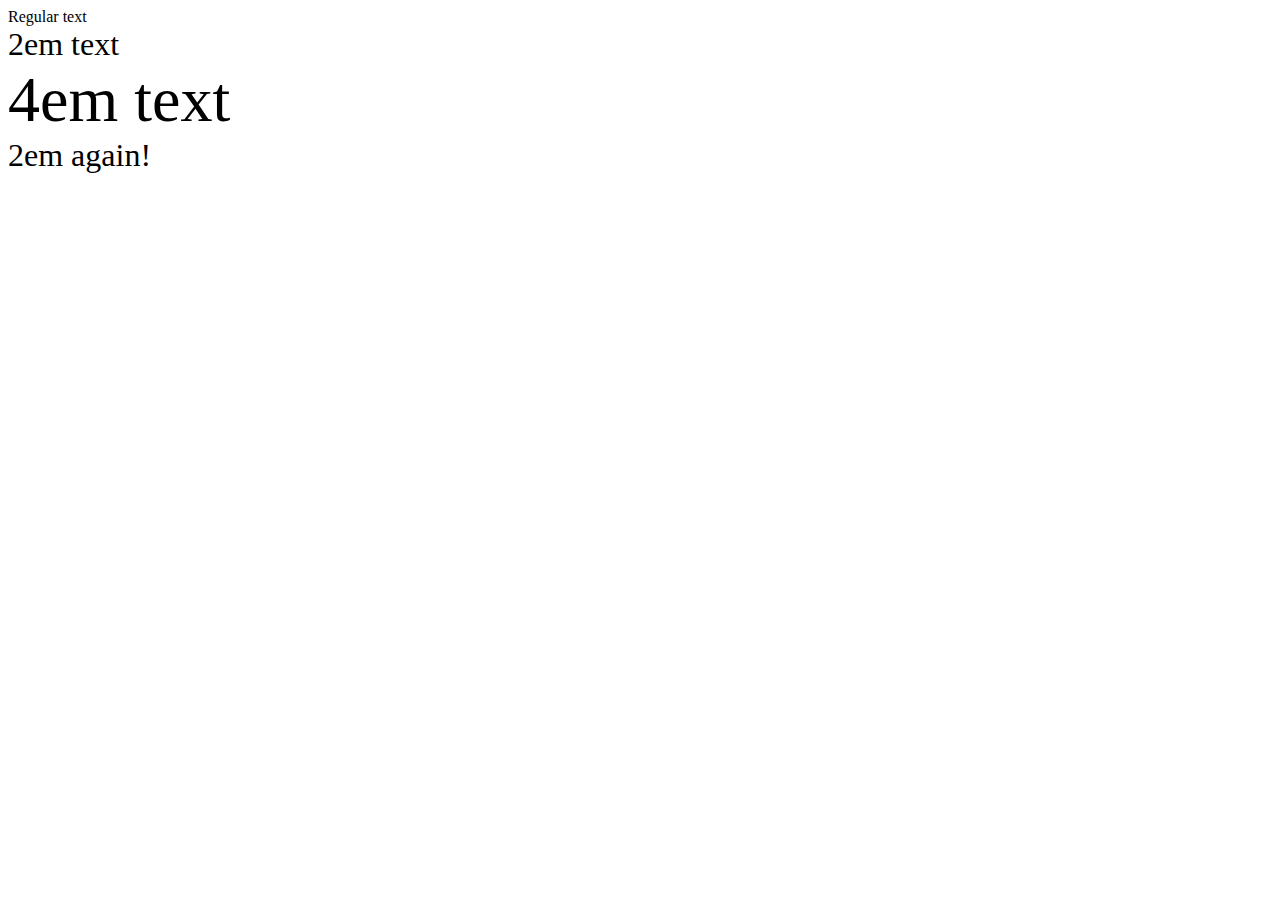
<file: examples/Lecture18/font-size-before.html>
<!DOCTYPE html>
<html>
<head>
<meta charset="utf-8">
<title>Setting Font Size</title>
<style>
body {
  font-size: 100%;
}
</style>
</head>
<body>
<div>Regular text</div>
<div style="font-size: 2em;">2em text
  <div style="font-size: 2em;">4em text
    <div style="font-size: .5em;">2em again!</div>
  </div>
</div>
</body>
</html>
</file>
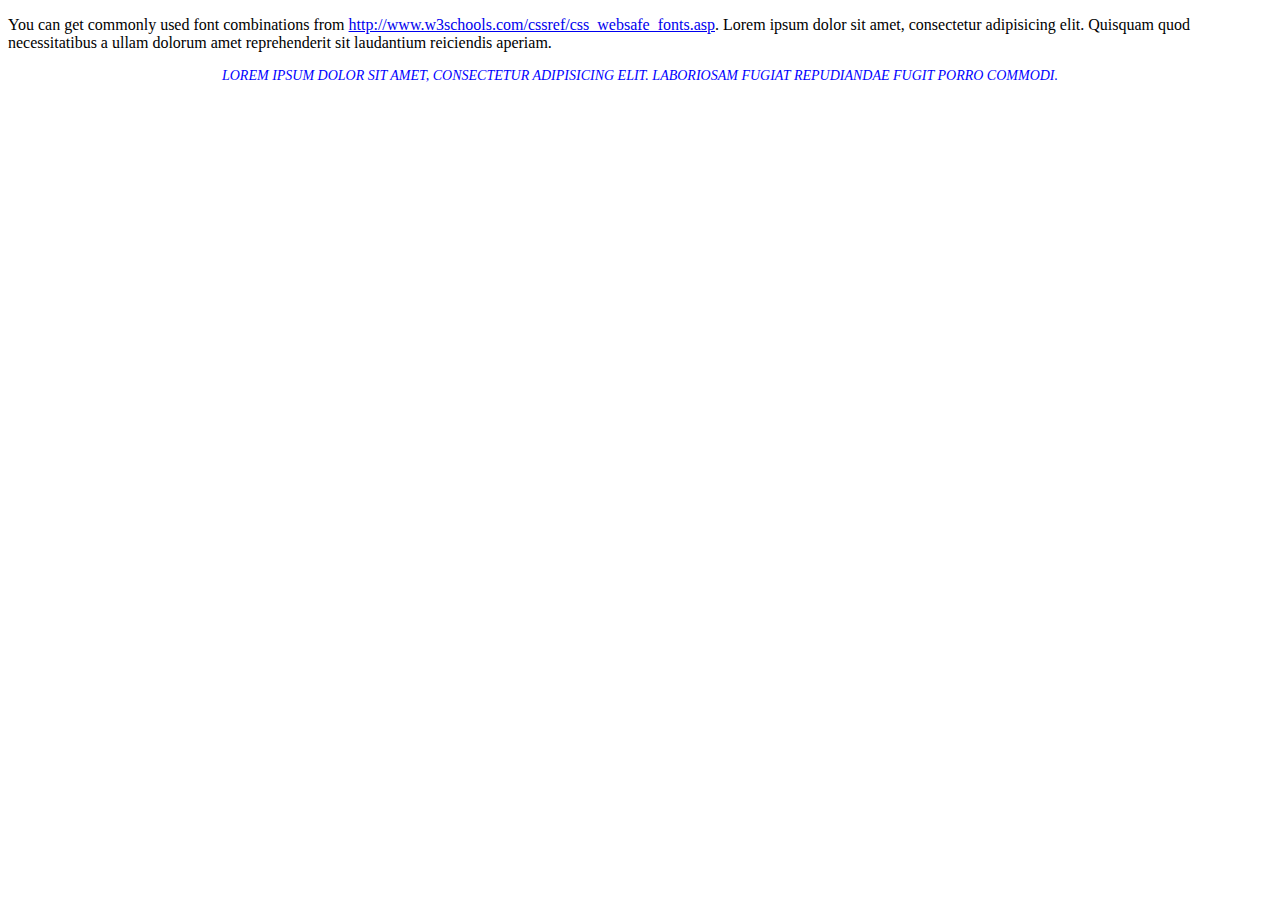
<file: examples/Lecture18/styling-text-before.html>
<!DOCTYPE html>
<html>
<head>
<meta charset="utf-8">
<title>Styling Text</title>
<style>
.style {
  font-family: "Times New Roman", times, serif;
  color: #0000ff;
  font-style: italic;
  font-weight: lighter;
  font-size: 14px;
  text-transform: uppercase;
  text-align: center;
}
</style>
</head>
<body>
<p>You can get commonly used font combinations from <a href="http://www.w3schools.com/cssref/css_websafe_fonts.asp">http://www.w3schools.com/cssref/css_websafe_fonts.asp</a>. Lorem ipsum dolor sit amet, consectetur adipisicing elit. Quisquam quod necessitatibus a ullam dolorum amet reprehenderit sit laudantium reiciendis aperiam. </p>
<p class="style">Lorem ipsum dolor sit amet, consectetur adipisicing elit. Laboriosam fugiat repudiandae fugit porro commodi.</p>
</body>
</html>
</file>
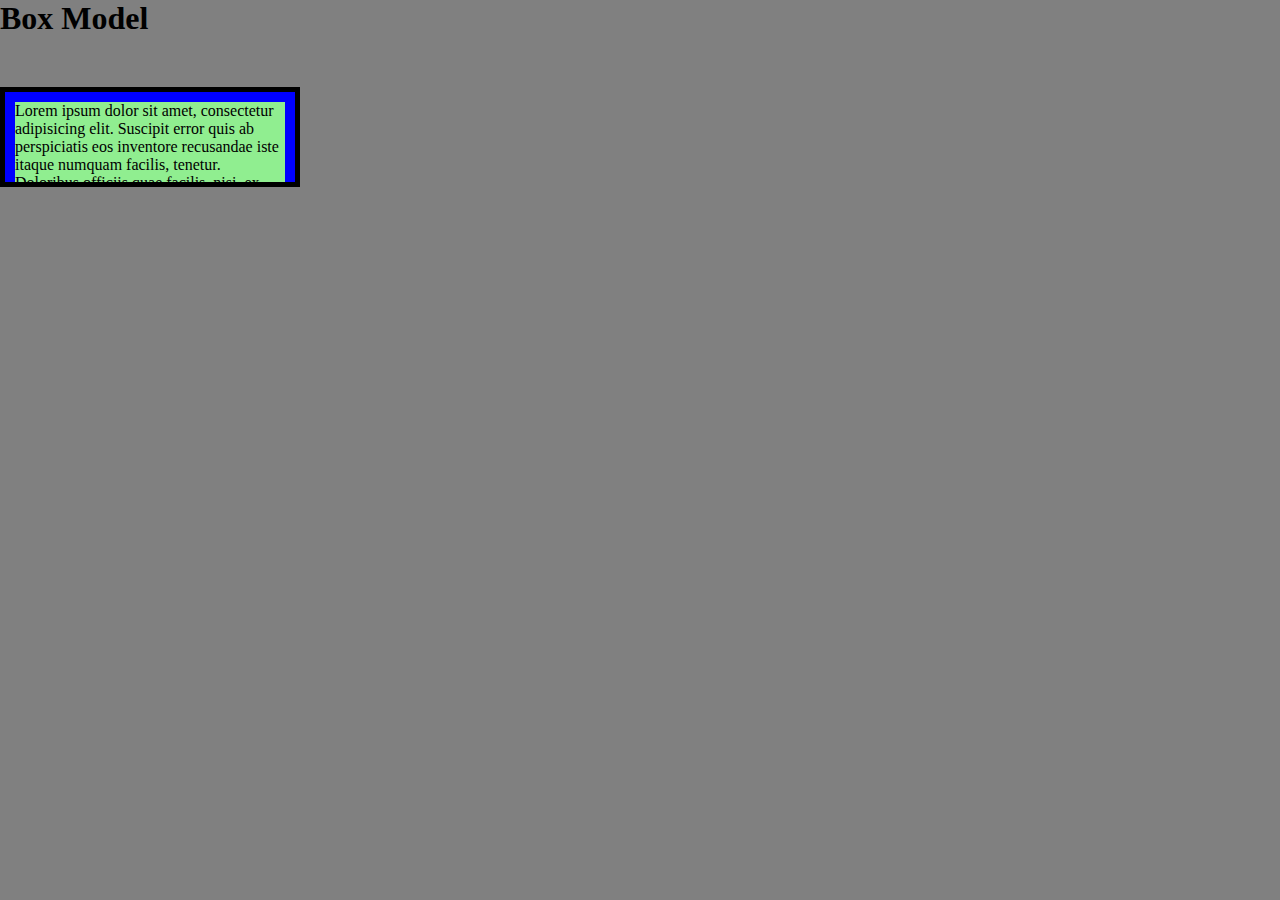
<file: examples/Lecture19/box-model-before.html>
<!DOCTYPE html>
<html>
<head>
<meta charset="utf-8">
<title>The Box Model</title>
<style>
/*use the * function to create inherited attributes*/
*{
  box-sizing: border-box;
  margin: 0;
  padding: 0;
}

body {
  background-color: gray;
}

#box {
  background-color: blue;
  padding: 10px 10px 10px 10px; /*top, right, bottom, left*/
  border: 5px solid black;
  width: 300px;
  height: 100px;
  margin-top: 50px;
  overflow: auto;

}
#content {
  background-color: #90EE90; //green
}

h1 {
  margin-bottom: 30px;
}

</style>
</head>
<body>

<h1>Box Model</h1>

<div id="box">
  <div id="content">Lorem ipsum dolor sit amet, consectetur adipisicing elit. Suscipit error quis ab perspiciatis eos inventore recusandae iste itaque numquam facilis, tenetur. Doloribus officiis quae facilis, nisi, ex similique. Animi, perferendis.
  </div>
</div>


</body>
</html>
</file>
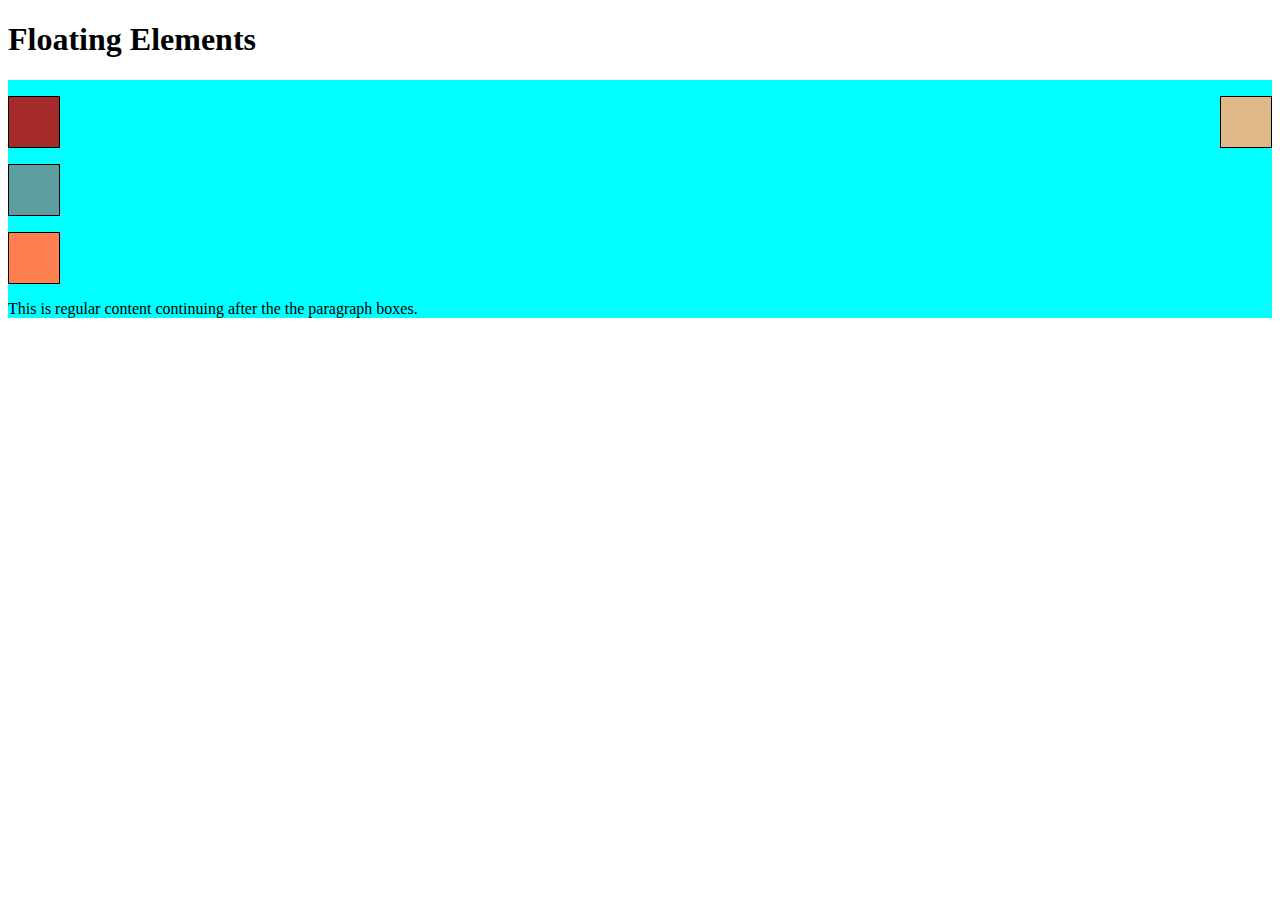
<file: examples/Lecture21/floating-before.html>
<!DOCTYPE html>
<html>
<head>
<meta charset="utf-8">
<title>Floating Elements</title>
<style>

div {
  background-color: #00FFFF;
}
p {
  width: 50px;
  height: 50px;
  border: 1px solid black;
}

#p1 {
  background-color: #A52A2A;
  float: left;
}
#p2 {
  background-color: #DEB887;
  float: right;
}
#p3 {
  background-color: #5F9EA0;
  clear: both;
}
#p4 {
  background-color: #FF7F50;
}

section {
  clear: left;
}

</style>
</head>
<body>
<h1>Floating Elements</h1>

<div>
  <p id="p1"></p>
  <p id="p2"></p>
  <p id="p3"></p>
  <p id="p4"></p>
  <section>This is regular content continuing after the the paragraph boxes.</section>
</div>


</body>
</html>
</file>
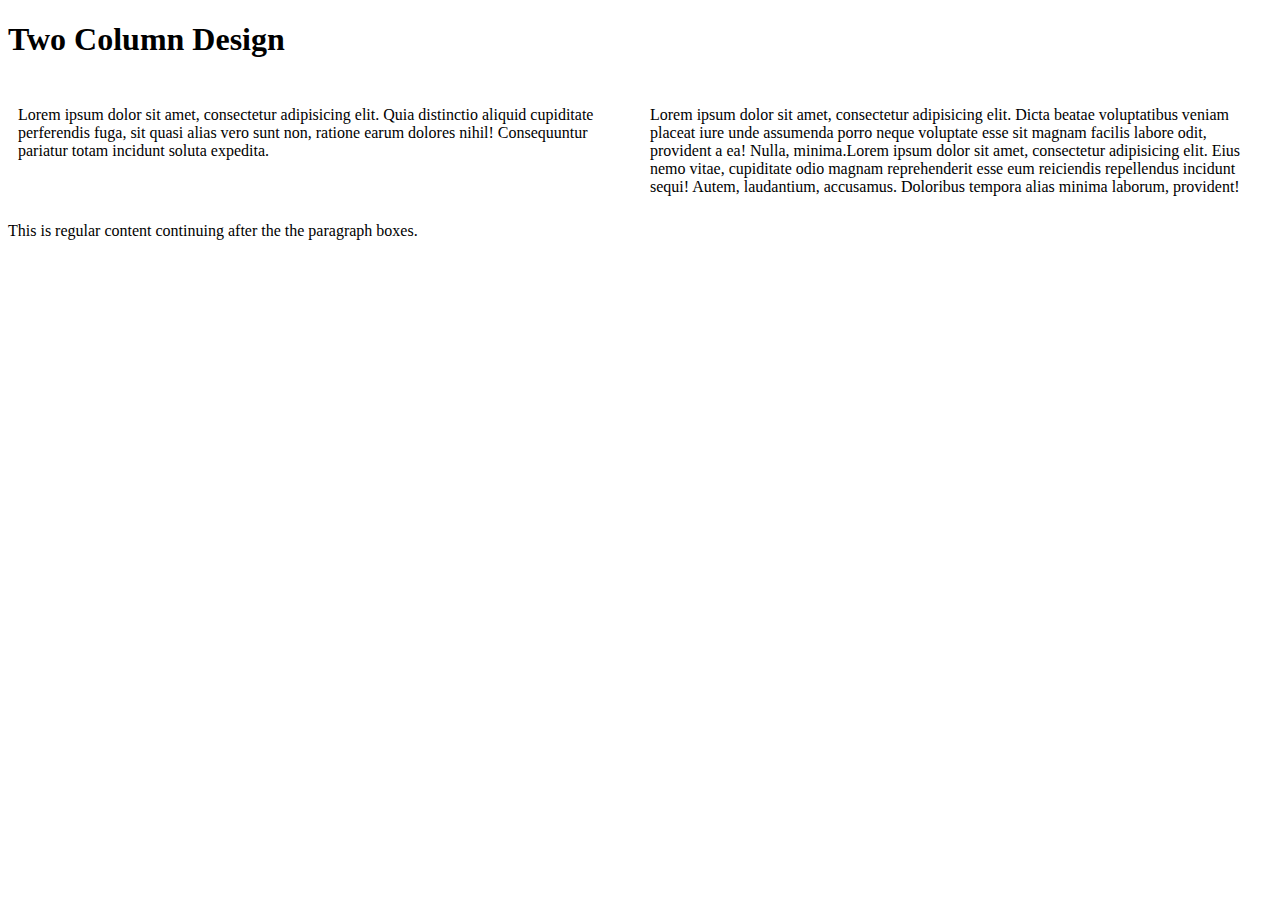
<file: examples/Lecture21/two-column-before.html>
<!DOCTYPE html>
<html>
<head>
<meta charset="utf-8">
<title>Two Column Design</title>
<style>

* {
  box-sizing: border-box;
}

div {
  /*background-color: #00FFFF;*/
}
p {
  width: 50%;
  /*border: 1px solid black;*/
  float: left;
  padding: 10px;
}

#p1 {
  /*background-color: #A52A2A;*/
}
#p2 {
  /*background-color: #DEB887;*/
}

section{
  clear: left;
}

</style>
</head>
<body>
<h1>Two Column Design</h1>

<div>
  <p id="p1">Lorem ipsum dolor sit amet, consectetur adipisicing elit. Quia distinctio aliquid cupiditate perferendis fuga, sit quasi alias vero sunt non, ratione earum dolores nihil! Consequuntur pariatur totam incidunt soluta expedita.</p>
  <p id="p2">Lorem ipsum dolor sit amet, consectetur adipisicing elit. Dicta beatae voluptatibus veniam placeat iure unde assumenda porro neque voluptate esse sit magnam facilis labore odit, provident a ea! Nulla, minima.Lorem ipsum dolor sit amet, consectetur adipisicing elit. Eius nemo vitae, cupiditate odio magnam reprehenderit esse eum reiciendis repellendus incidunt sequi! Autem, laudantium, accusamus. Doloribus tempora alias minima laborum, provident!</p>
  <section>This is regular content continuing after the the paragraph boxes.</section>
</div>


</body>
</html>
</file>
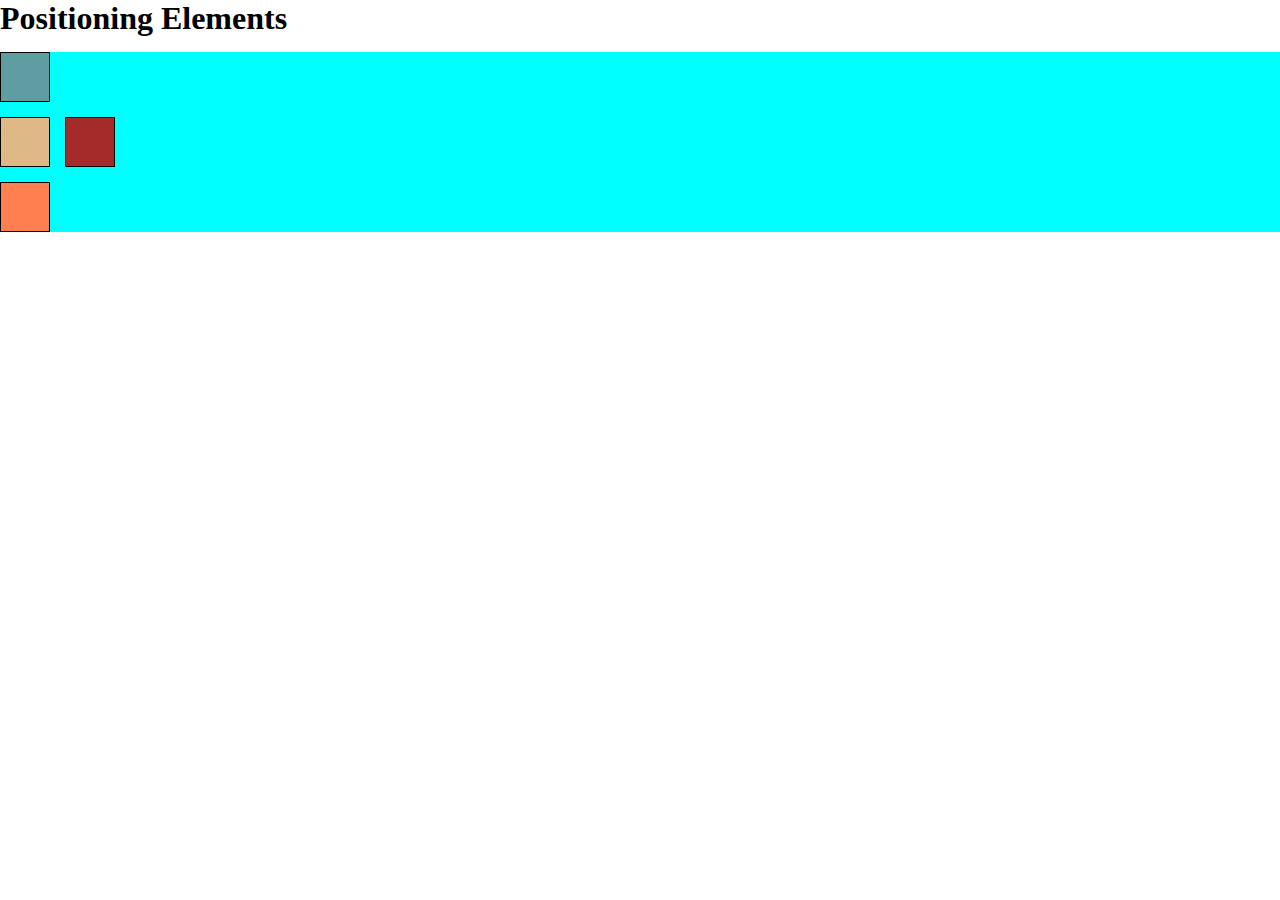
<file: examples/Lecture22/positioning-before.html>
<!DOCTYPE html>
<html>
<head>
<meta charset="utf-8">
<title>Positioning Elements</title>
<style>
* {
  box-sizing: border-box;
  margin: 0;
  padding: 0;
}
h1 {
  margin-bottom: 15px;
}

div#container {
  background-color: #00FFFF;
  position: relative;
}
p {
  width: 50px;
  height: 50px;
  border: 1px solid black;
  margin-bottom: 15px;
}
#p1 {
  background-color: #A52A2A;
  position: relative;
  top: 65px;
  left: 65px;
}
#p2 {
  background-color: #DEB887;
}
#p3 {
  background-color: #5F9EA0;
  position: absolute;
  top: 0;
  left: 0;
}
#p4 {
  background-color: #FF7F50;
}

</style>
</head>
<body>
<h1>Positioning Elements</h1>

<div id="container">
  <p id="p1"></p>
  <p id="p2"></p>
  <p id="p3"></p>
  <p id="p4"></p>
</div>

</body>
</html>
</file>
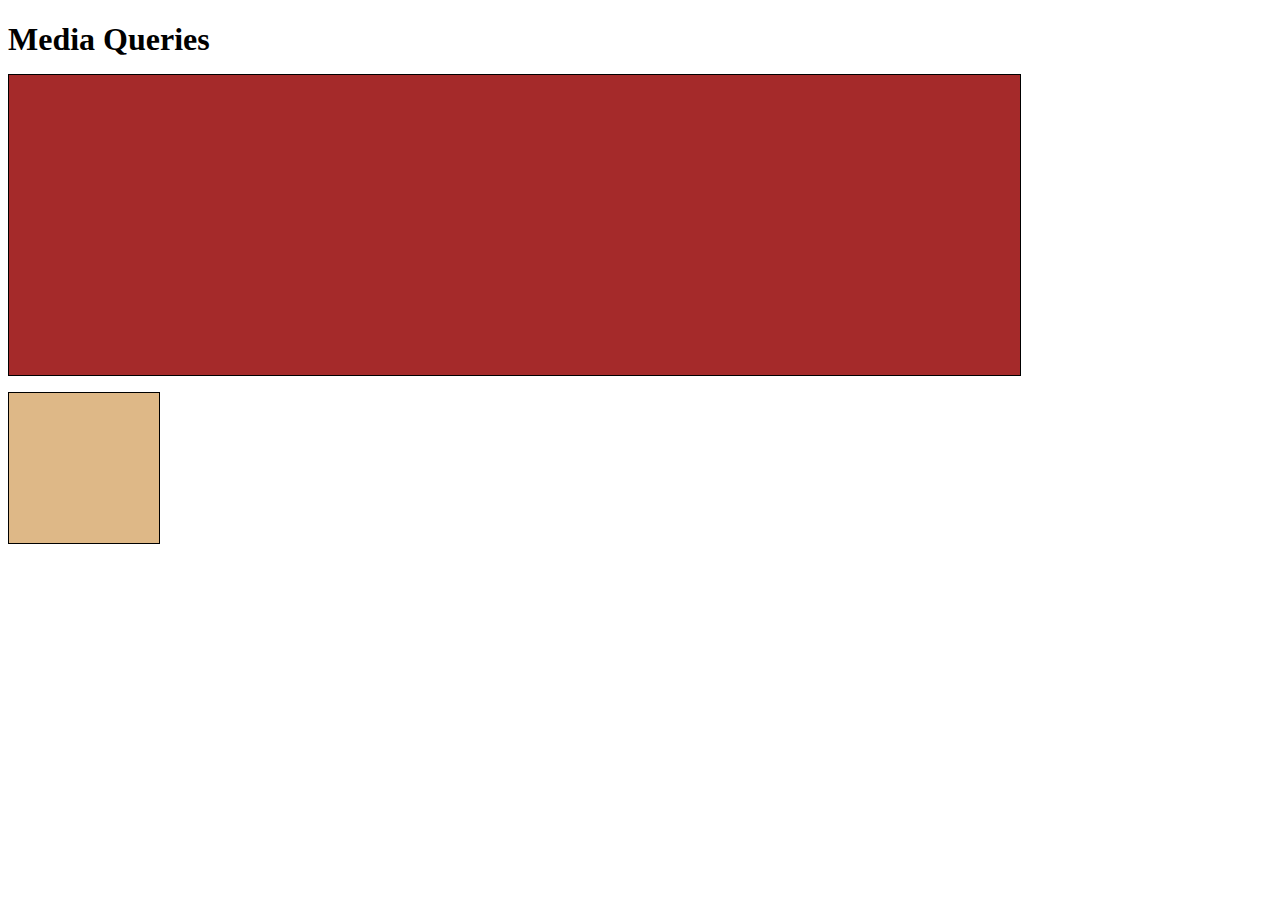
<file: examples/Lecture23/media-queries-before.html>
<!DOCTYPE html>
<html>
<head>
<meta charset="utf-8">
<title>Media Queries</title>
<style>

/********** Base styles **********/
h1 {
  margin-bottom: 15px;
}

p {
  border: 1px solid black;
  margin-bottom: 15px;
}
#p1 {
  background-color: #A52A2A;
  width: 300px;
  height: 300px;
}
#p2 {
  background-color: #DEB887;
  width: 50px;
  height: 50px;
}

/********** Large devices only **********/
@media (min-width: 1200px) {
  #p1 {
    width: 80%;
  }
  #p2 {
    width: 150px;
    height: 150px;
  }
}


/********** Medium devices only **********/
@@media (min-width: 992px) and (max-width: 1199px) {
  #p1 {
    width: 50%;
  }
  #p2 {
    width: 100px;
    height: 100px;
  }
}



</style>
</head>
<body>
<h1>Media Queries</h1>

<p id="p1"></p>
<p id="p2"></p>

</body>
</html>
</file>
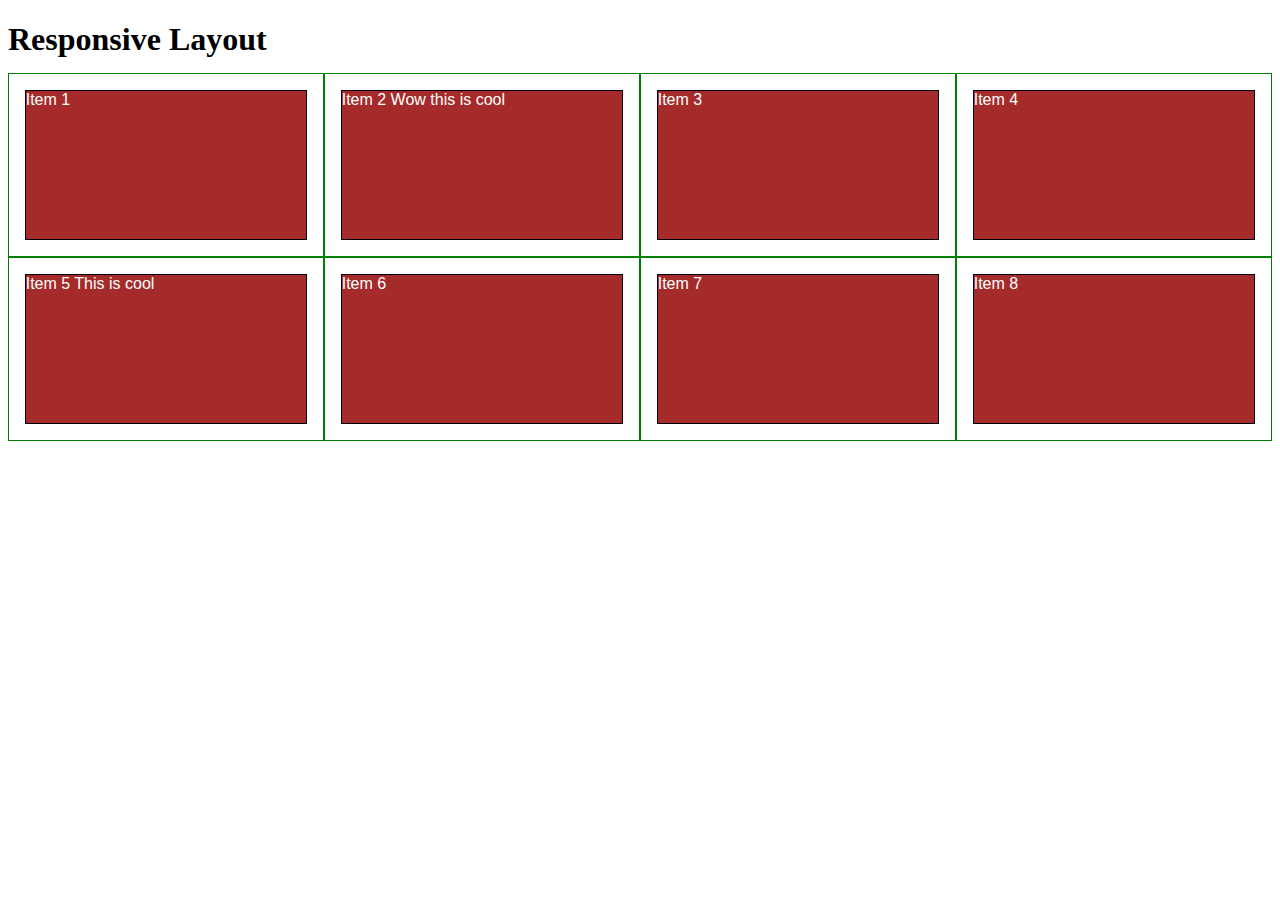
<file: examples/Lecture24/responsive-before.html>
<!DOCTYPE html>
<html>
<head>
<meta charset="utf-8">
<meta name="viewport" content="width=device-width, initial-scale=1">
<title>Responsive Layout</title>
<style>

/********** Base styles **********/
* {
  box-sizing: border-box;
}
h1 {
  margin-bottom: 15px;
}

p {
  border: 1px solid black;
  background-color: #A52A2A;
  width: 90%;
  height: 150px;
  margin-right: auto;
  margin-left: auto;
  font-family: Helvetica;
  color: white;
}

/* Simple Responsive Framework. */
.row {
  width: 100%;
}

/********** Large devices only **********/
@media (min-width: 1200px) {
  .col-lg-1, .col-lg-2, .col-lg-3, .col-lg-4, .col-lg-5, .col-lg-6, .col-lg-7, .col-lg-8, .col-lg-9, .col-lg-10, .col-lg-11, .col-lg-12 {
    float: left;
    border: 1px solid green;
  }
  .col-lg-1 {
    width: 8.33%;
  }
  .col-lg-2 {
    width: 16.66%;
  }
  .col-lg-3 {
    width: 25%;
  }
  .col-lg-4 {
    width: 33.33%;
  }
  .col-lg-5 {
    width: 41.66%;
  }
  .col-lg-6 {
    width: 50%;
  }
  .col-lg-7 {
    width: 58.33%;
  }
  .col-lg-8 {
    width: 66.66%;
  }
  .col-lg-9 {
    width: 74.99%;
  }
  .col-lg-10 {
    width: 83.33%;
  }
  .col-lg-11 {
    width: 91.66%;
  }
  .col-lg-12 {
    width: 100%;
  }
}

/********** Medium devices only **********/
@media (min-width: 950px) and (max-width: 1199px) {
  .col-md-1, .col-md-2, .col-md-3, .col-md-4, .col-md-5, .col-md-6, .col-md-7, .col-md-8, .col-md-9, .col-md-10, .col-md-11, .col-md-12 {
    float: left;
    border: 1px solid green;
  }
  .col-md-1 {
    width: 8.33%;
  }
  .col-md-2 {
    width: 16.66%;
  }
  .col-md-3 {
    width: 25%;
  }
  .col-md-4 {
    width: 33.33%;
  }
  .col-md-5 {
    width: 41.66%;
  }
  .col-md-6 {
    width: 50%;
  }
  .col-md-7 {
    width: 58.33%;
  }
  .col-md-8 {
    width: 66.66%;
  }
  .col-md-9 {
    width: 74.99%;
  }
  .col-md-10 {
    width: 83.33%;
  }
  .col-md-11 {
    width: 91.66%;
  }
  .col-md-12 {
    width: 100%;
  }
}

</style>
</head>
<body>
<h1>Responsive Layout</h1>

<div class="row">
  <div class="col-lg-3 col-md-6"><p>Item 1</p></div>
  <div class="col-lg-3 col-md-6"><p>Item 2 Wow this is cool</p></div>
  <div class="col-lg-3 col-md-6"><p>Item 3</p></div>
  <div class="col-lg-3 col-md-6"><p>Item 4</p></div>
  <div class="col-lg-3 col-md-6"><p>Item 5 This is cool</p></div>
  <div class="col-lg-3 col-md-6"><p>Item 6</p></div>
  <div class="col-lg-3 col-md-6"><p>Item 7</p></div>
  <div class="col-lg-3 col-md-6"><p>Item 8</p></div>
</div>

</body>
</html>
</file>
